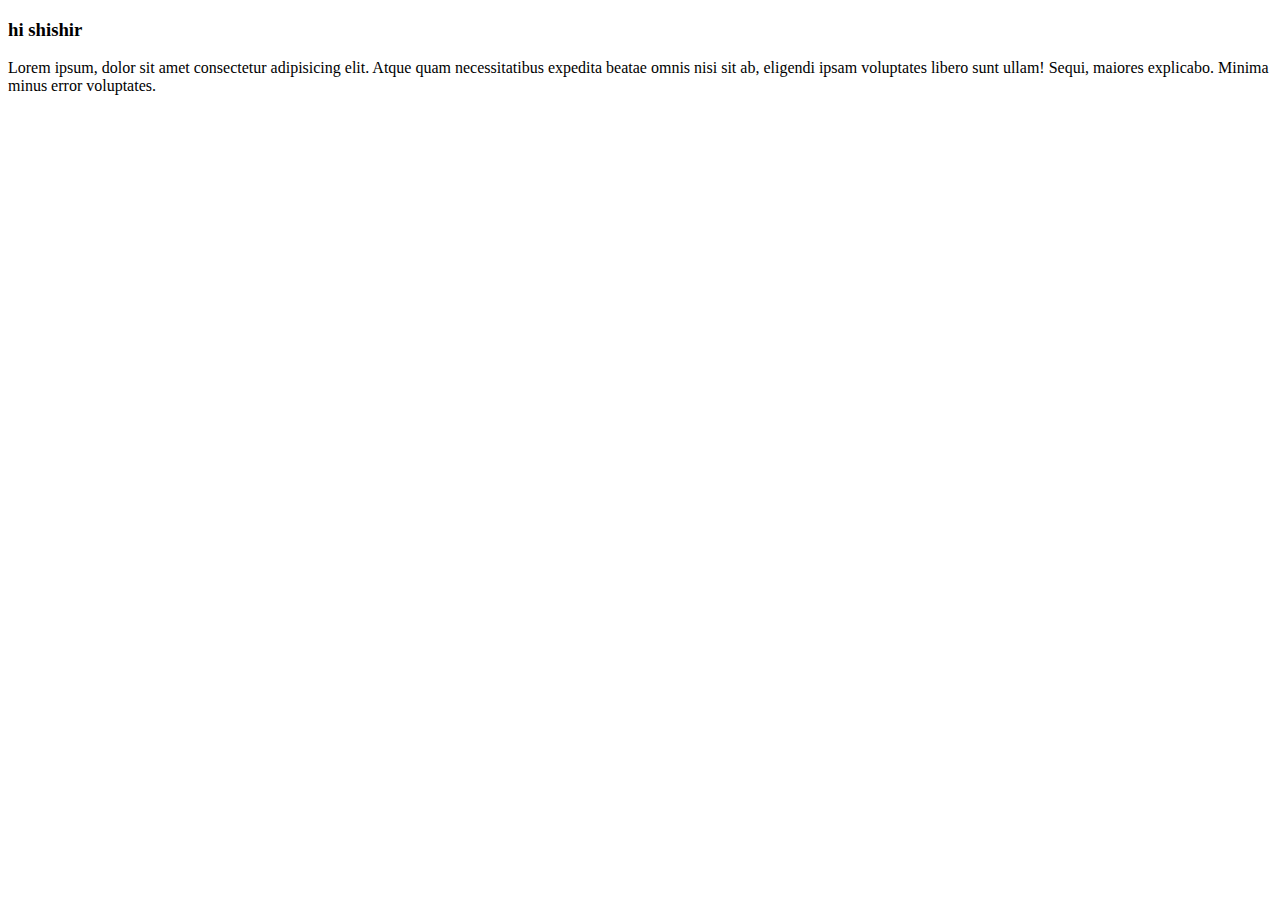
<file: index.html>
<!DOCTYPE html>
<html lang="en">
<head>
    <meta charset="UTF-8">
    <meta name="viewport" content="width=device-width, initial-scale=1.0">
    <title>Document</title>
</head>
<body>
    <h3>hi shishir </h3>
    <p>Lorem ipsum, dolor sit amet consectetur adipisicing elit. Atque quam necessitatibus expedita beatae omnis nisi sit ab, eligendi ipsam voluptates libero sunt ullam! Sequi, maiores explicabo. Minima minus error voluptates.</p>
</body>
</html>
</file>
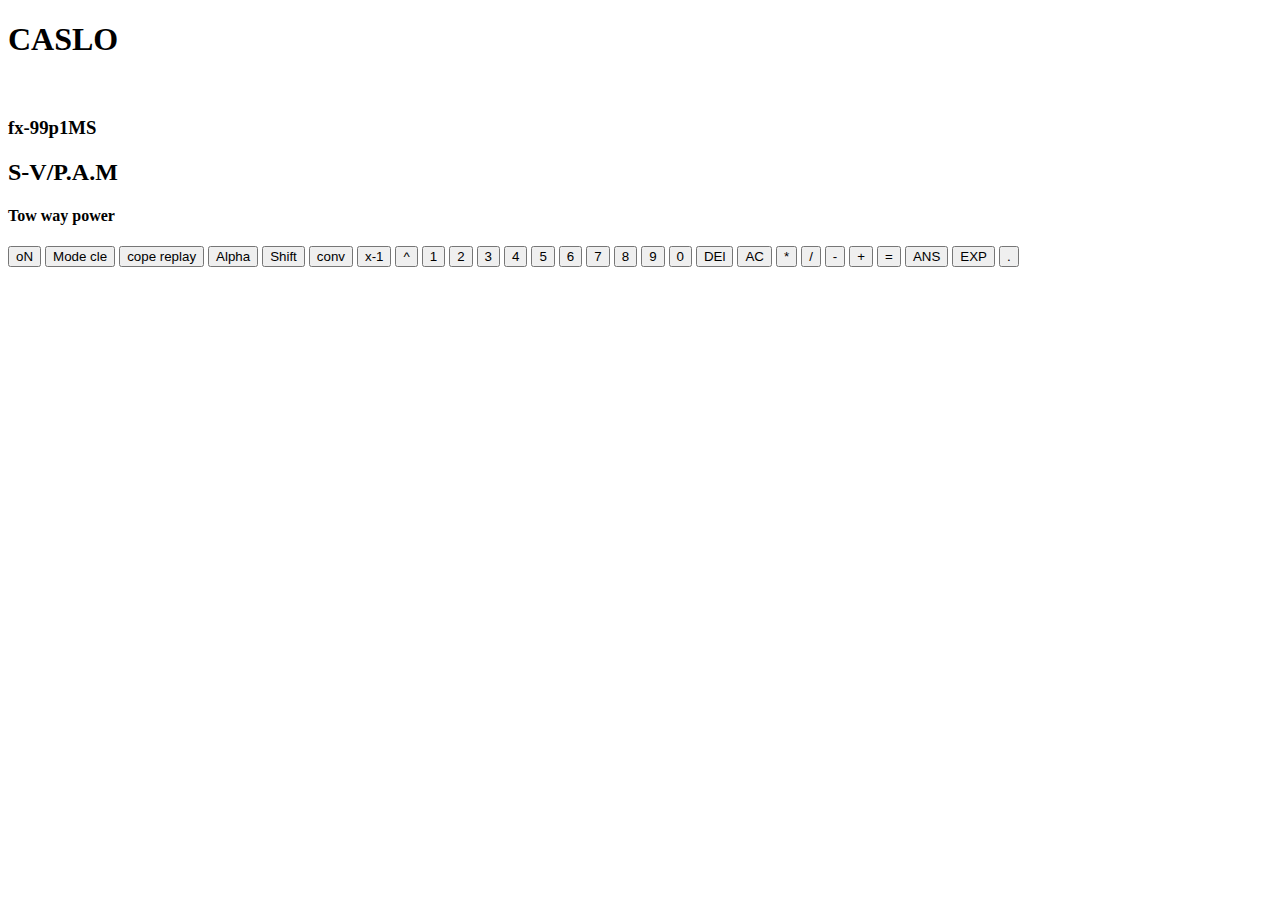
<file: card/index.html>
<!DOCTYPE html>
<html lang="en">
<head>
    <meta charset="UTF-8">
    <meta name="viewport" content="width=device-width, initial-scale=1.0">
    <title>Document</title>
</head>
<body>
    <h1>CASLO</h1>
    <br>
    <h3>fx-99p1MS</h3>
    <h2>S-V/P.A.M</h2>
    <h4>Tow way power</h4>
<div class="btn">
    <button>oN</button>
<button>Mode  cle</button>
<button>cope replay</button>
<button>Alpha</button>
<button>Shift</button>
<button>conv</button>
<button>x-1</button>
<button>^</button>
<button>1</button>
<button>2</button>
<button>3</button>
<button>4</button>
<button>5</button>
<button>6</button>
<button>7</button>
<button>8</button>
<button>9</button>
<button>0</button>
<button>DEl</button>
<button>AC</button>
<button>*</button>
<button>/</button>
<button>-</button>
<button>+</button>
<button>=</button>
<button>ANS</button>
<button>EXP</button>
<button>.</button>
</div>
</body>
</html>
</file>
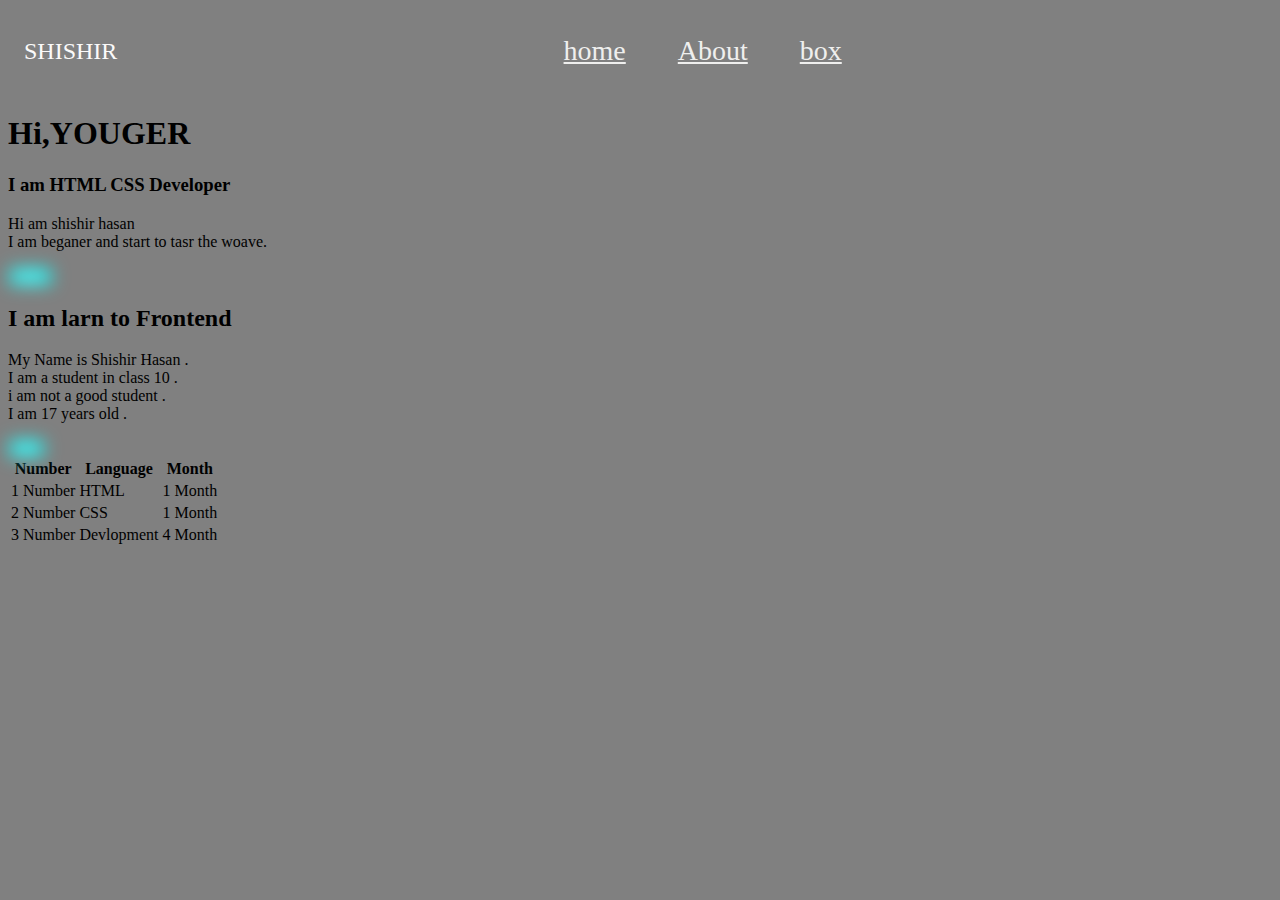
<file: html/index.html>
<!DOCTYPE html>
<html lang="en">
<head>
    <meta charset="UTF-8">
    <meta name="viewport" content="width=device-width, initial-scale=1.0">
    <title>Document</title>
    <link rel="stylesheet" href="style.css">
</head>
<body>
    <br>    
   <header class="header">
    <a href="#" class="logo">SHISHIR</a>
    <nav class="navbar">
        <a href="#">home</a>
        <a href="#">About</a>
        <a href="#">box</a>
    </nav>
   </header><br>
   <section class="home">
    <div class="dive">
        <h1>Hi,YOUGER</h1>
        <h3>I am HTML CSS Developer</h3>
        <p>Hi am shishir hasan <br>
        I am beganer and start to tasr the woave.</p>
        <button class="btn-box">Make</button>
    </div>
  </section>
  <section class="About">
    <h2>I am larn to Frontend</h2>
    <p>
    My Name is Shishir Hasan . <br>
    I am a student in class 10 . <br>
    i am not a good student . <br>
    I am 17 years old . 
    </p>
    <button class="btn-box">toke</button>
  </section>
  <section class="box">
    <table>
        <tr>
            <th>Number</th>
            <th>Language</th>
            <th>Month</th>
        </tr>
        <tr>
            <td>1 Number</td>
            <td>HTML</td>
            <td>1 Month</td>
        </tr>
        <tr>
            <td>2 Number</td>
            <td>CSS</td>
            <td>1 Month</td>
        </tr>
        <tr>
            <td>3 Number</td>
            <td>Devlopment</td>
            <td>4 Month</td>
        </tr>
    </table>
  </section>

</body>
</html>
</file>
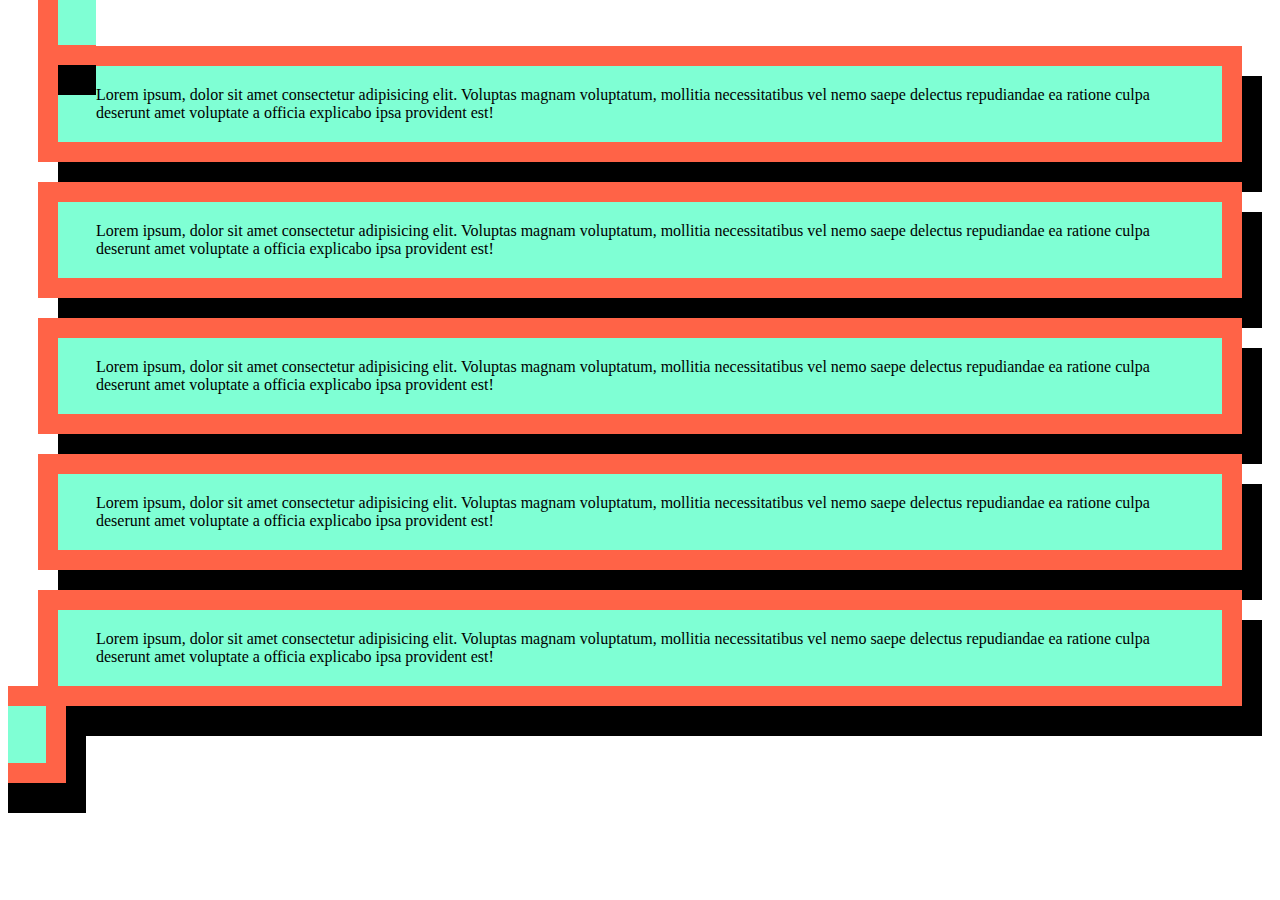
<file: projects/index.html>
<!DOCTYPE html>
<html lang="en">
<head>
    <meta charset="UTF-8">
    <meta name="viewport" content="width=device-width, initial-scale=1.0">
    <title>Document</title>
    <style>
   
        .block,p{
            background-color: aquamarine;
            border: 20px solid tomato;
            margin: 20px 30px;
            padding: 20px 38px;
            box-shadow: 20px 30px ;
        }
    </style>
</head>
<body>
    <dev class="block">
        <p>Lorem ipsum, dolor sit amet consectetur adipisicing elit. Voluptas magnam voluptatum, mollitia necessitatibus vel nemo saepe delectus repudiandae ea ratione culpa deserunt amet voluptate a officia explicabo ipsa provident est!</p>

        <p>Lorem ipsum, dolor sit amet consectetur adipisicing elit. Voluptas magnam voluptatum, mollitia necessitatibus vel nemo saepe delectus repudiandae ea ratione culpa deserunt amet voluptate a officia explicabo ipsa provident est!</p>
        
        <p>Lorem ipsum, dolor sit amet consectetur adipisicing elit. Voluptas magnam voluptatum, mollitia necessitatibus vel nemo saepe delectus repudiandae ea ratione culpa deserunt amet voluptate a officia explicabo ipsa provident est!</p>
        
        <p>Lorem ipsum, dolor sit amet consectetur adipisicing elit. Voluptas magnam voluptatum, mollitia necessitatibus vel nemo saepe delectus repudiandae ea ratione culpa deserunt amet voluptate a officia explicabo ipsa provident est!</p>
        
        <p>Lorem ipsum, dolor sit amet consectetur adipisicing elit. Voluptas magnam voluptatum, mollitia necessitatibus vel nemo saepe delectus repudiandae ea ratione culpa deserunt amet voluptate a officia explicabo ipsa provident est!</p>
    </dev>
</body>
</html>
</file>
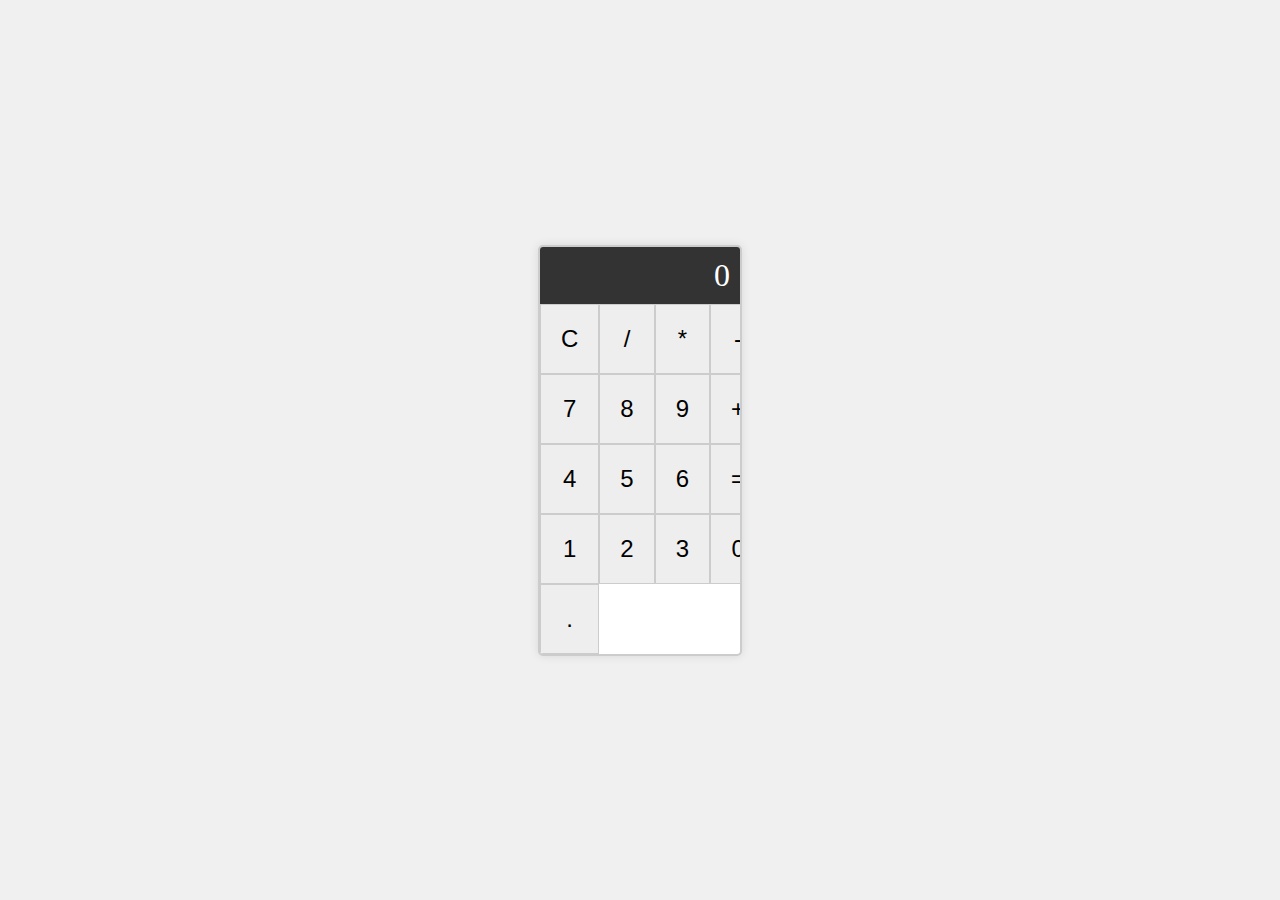
<file: sceript.js/index.html>
<!DOCTYPE html>
<html lang="en">
<head>
    <meta charset="UTF-8">
    <meta name="viewport" content="width=device-width, initial-scale=1.0">
    <title>Calculator</title>
    <link rel="stylesheet" href="style.css">
</head>
<body>
    <div class="calculator">
        <div class="display" id="display">0</div>
        <div class="buttons">
            <button class="btn" onclick="clearDisplay()">C</button>
            <button class="btn" onclick="appendToDisplay('/')">/</button>
            <button class="btn" onclick="appendToDisplay('*')">*</button>
            <button class="btn" onclick="appendToDisplay('-')">-</button>
            <button class="btn" onclick="appendToDisplay('7')">7</button>
            <button class="btn" onclick="appendToDisplay('8')">8</button>
            <button class="btn" onclick="appendToDisplay('9')">9</button>
            <button class="btn" onclick="appendToDisplay('+')">+</button>
            <button class="btn" onclick="appendToDisplay('4')">4</button>
            <button class="btn" onclick="appendToDisplay('5')">5</button>
            <button class="btn" onclick="appendToDisplay('6')">6</button>
            <button class="btn" onclick="calculateResult()">=</button>
            <button class="btn" onclick="appendToDisplay('1')">1</button>
            <button class="btn" onclick="appendToDisplay('2')">2</button>
            <button class="btn" onclick="appendToDisplay('3')">3</button>
            <button class="btn" onclick="appendToDisplay('0')">0</button>
            <button class="btn" onclick="appendToDisplay('.')">.</button>
        </div>
    </div>
    <script src="first.js"></script>
</body>
</html>
</file>
<file: html/style.css>
body{
  background: gray;
}
 
 .logo{
   color: rgb(251, 250, 250);
    text-decoration: none;
    font-size: 24px;
    font-weight: 500;
 }
 .navbar {
    width: 100%;
    display: flex;
    align-items: center;
    gap: 20px;
    height: 50px;
    justify-content: center;
    
 }
 a{
   position: relative;
   cursor: pointer;
   color: #efefee;
   font-size: 28px;
   padding: 0.5rem 1rem;
   transition: color 0.25s;
 }
 a::after{
   position: absolute;
   content: "";
   inset: 0;
   background: white;
   scale: 1 0;
   z-index: -1;
   transition: 0.45s;
   border-radius: 10px;
 }
 a:hover{
   color: black;
 }
 a:hover::after{
   scale: 1 1;
 }

 /* .navbar a:hover,
.navbar a.active{
    color: #00abf0;
} */
 .header{
    /* text-decoration: none;
    display: flex;
    justify-content: space-between; */
    /* position: fixed; */
    top: 0;
    left: 0;
    width: 100%;
    /* padding: 10px 10%; */
    background: transparent;
    display: flex;
    justify-content: space-between;
    align-items: center;
    z-index: 100;

 }
 .btn-box{
  background: aqua;
  color: white;
  text-decoration: none;
  box-sizing: border-box;
  border: none;
  transition: 0.45s;
 }
 .btn-box:hover {
  transform: scale(1.1,1.1);
 }

 .btn-box:not(:hover) {
  filter:blur(10px);
  transform: scale(0.9,0.9);
 }
</file>
<file: sceript.js/style.css>
/* styles.css */
body {
    display: flex;
    justify-content: center;
    align-items: center;
    height: 100vh;
    background-color: #f0f0f0;
    margin: 0;
}

.calculator {
    width: 200px;
    border: 2px solid #ccc;
    border-radius: 5px;
    overflow: hidden;
    background-color: white;
    box-shadow: 0 0 10px rgba(0, 0, 0, 0.1);
}

.display {
    background-color: #333;
    color: white;
    font-size: 2em;
    padding: 10px;
    text-align: right;
    box-sizing: border-box;
}

.buttons {
    display: grid;
    grid-template-columns: repeat(4, 1fr);
}

.btn {
    font-size: 1.5em;
    padding: 20px;
    border: 1px solid #ccc;
    background-color: #eee;
    cursor: pointer;
    transition: background-color 0.3s;
}

.btn:hover {
    background-color: #ddd;
}

.btn:active {
    background-color: #ccc;
}
</file>
